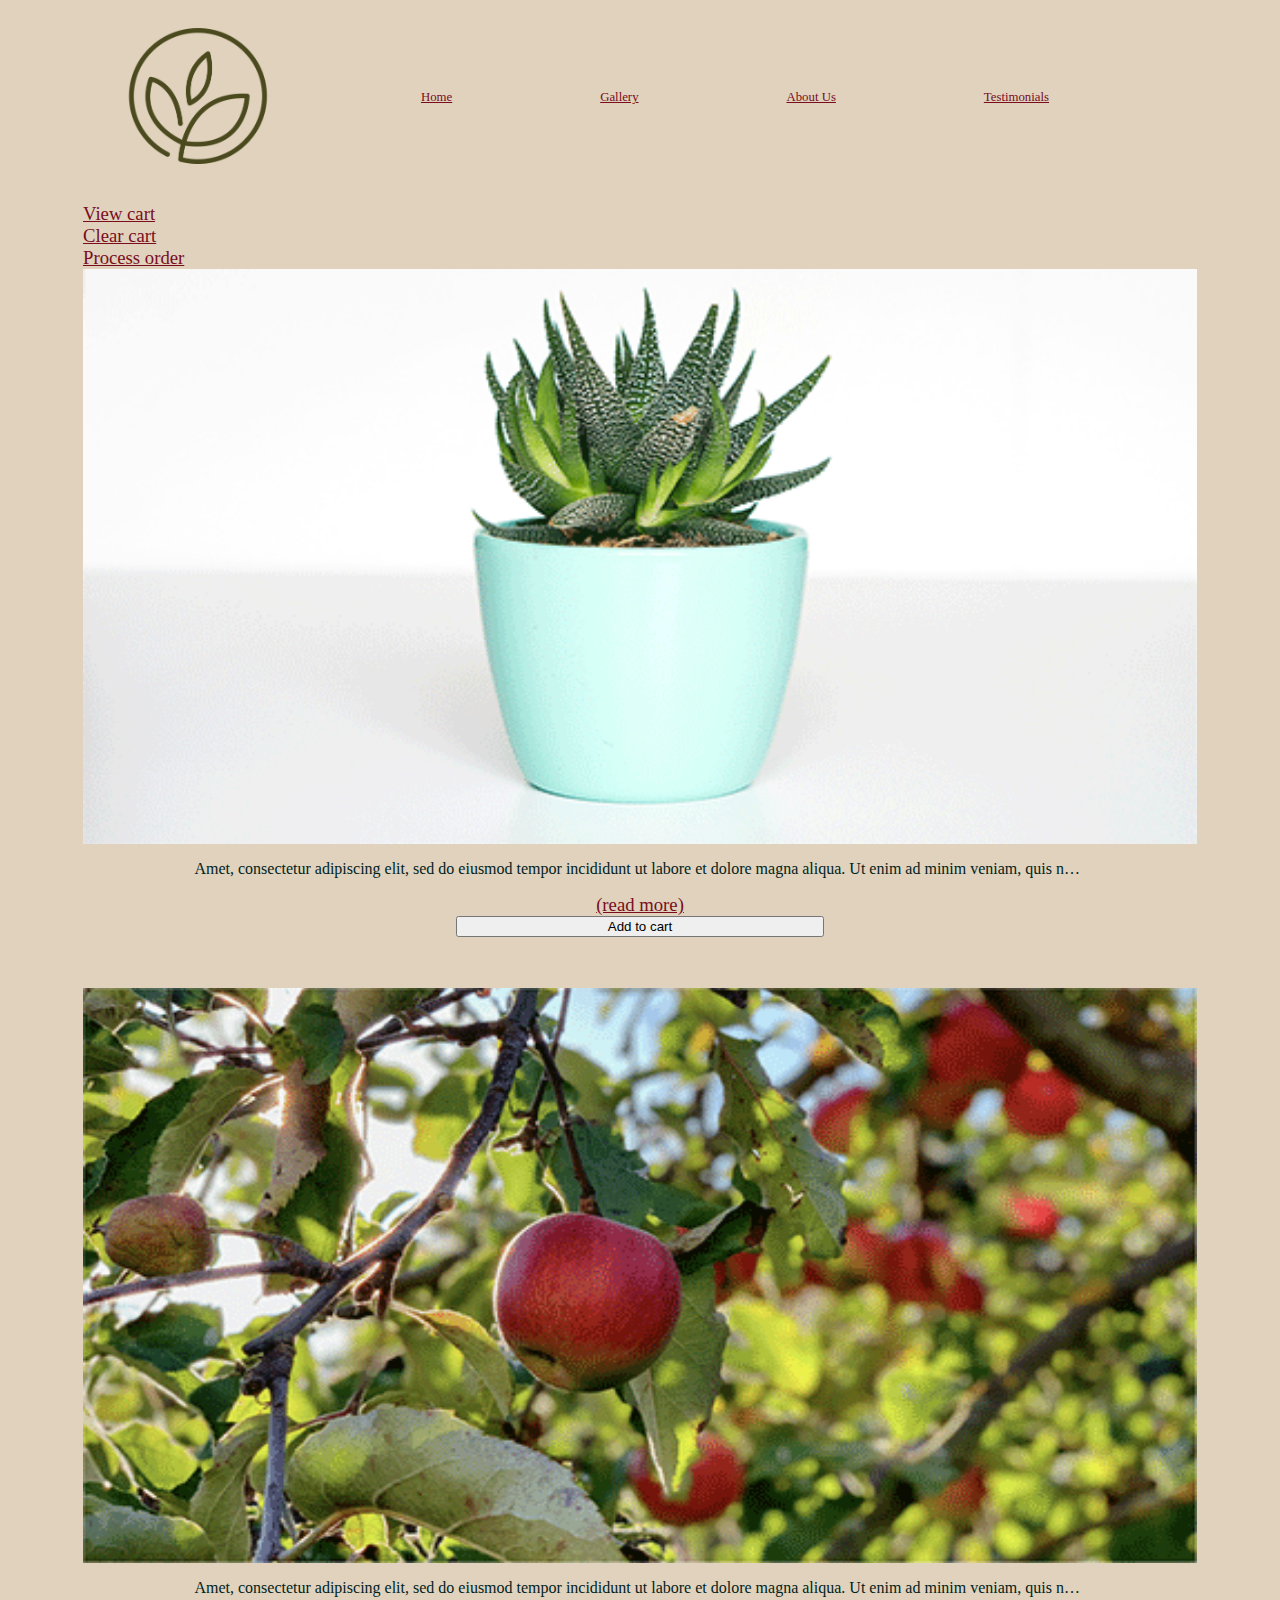
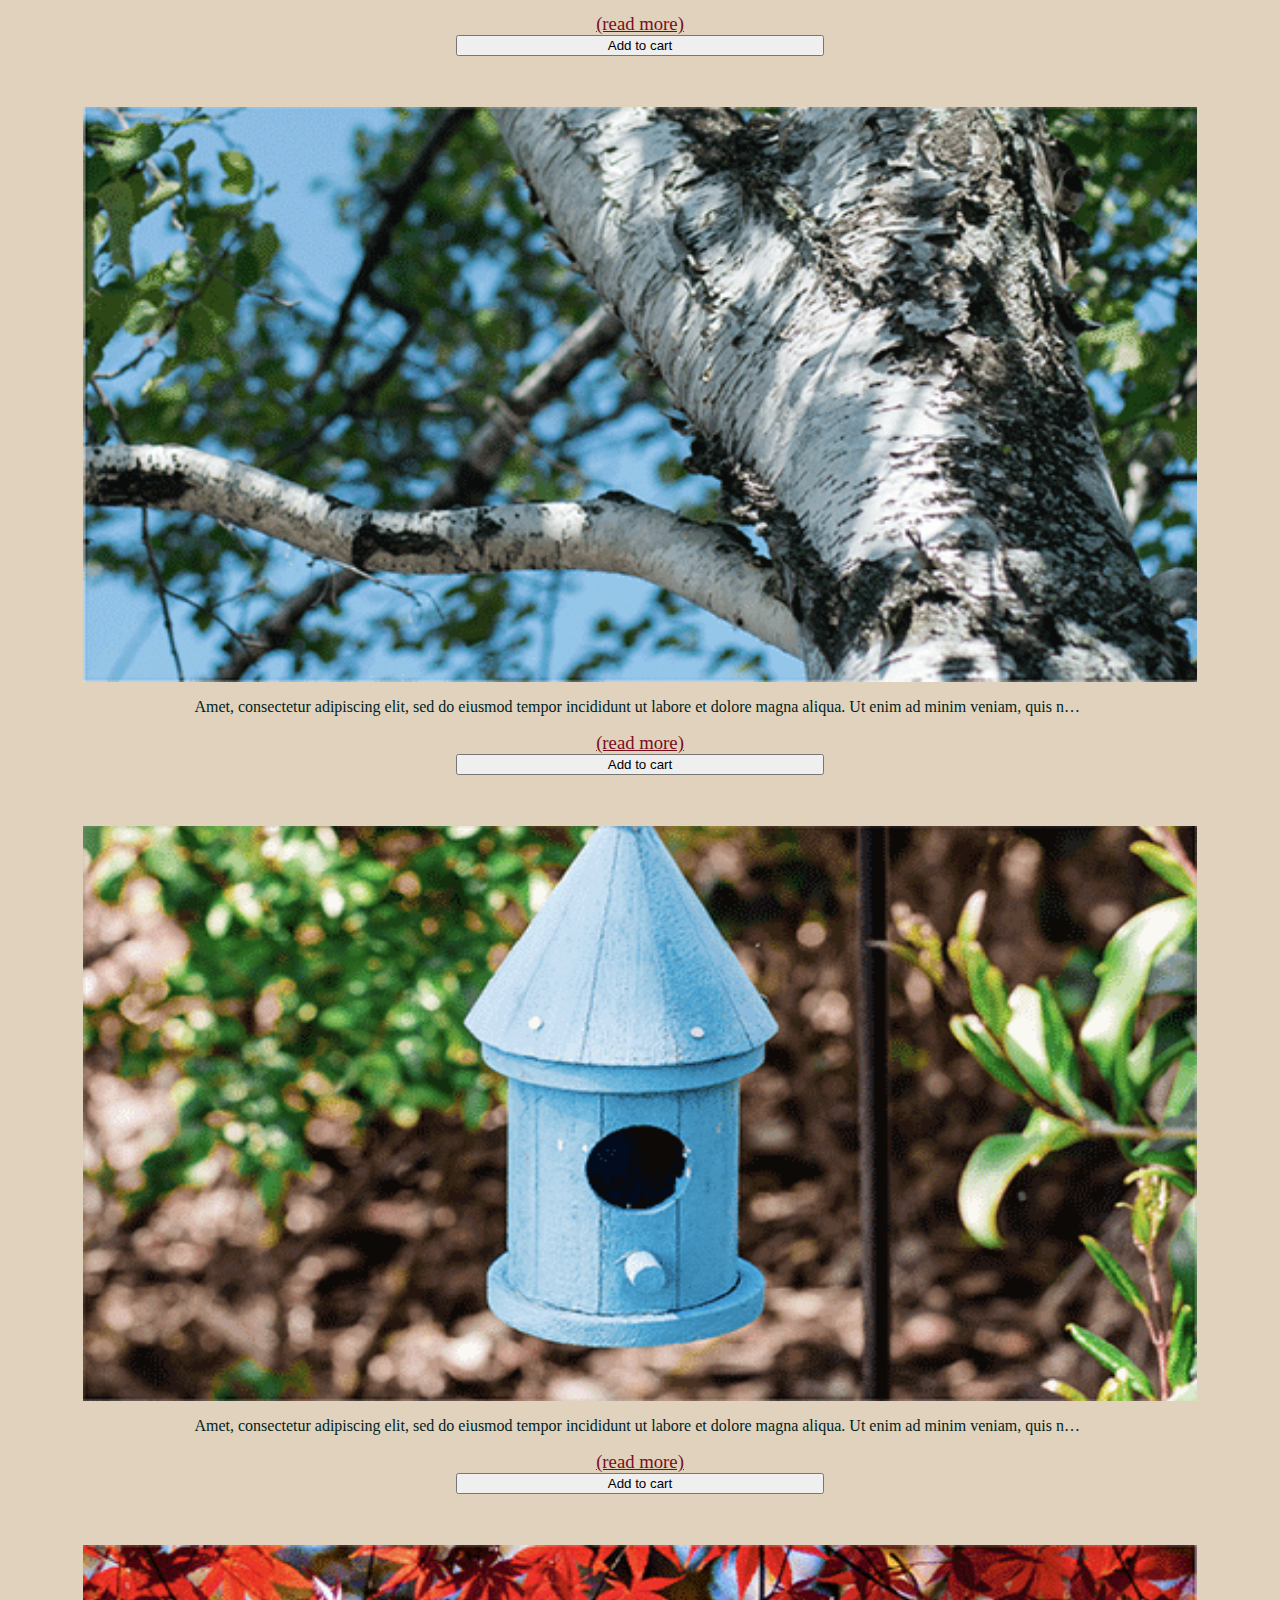
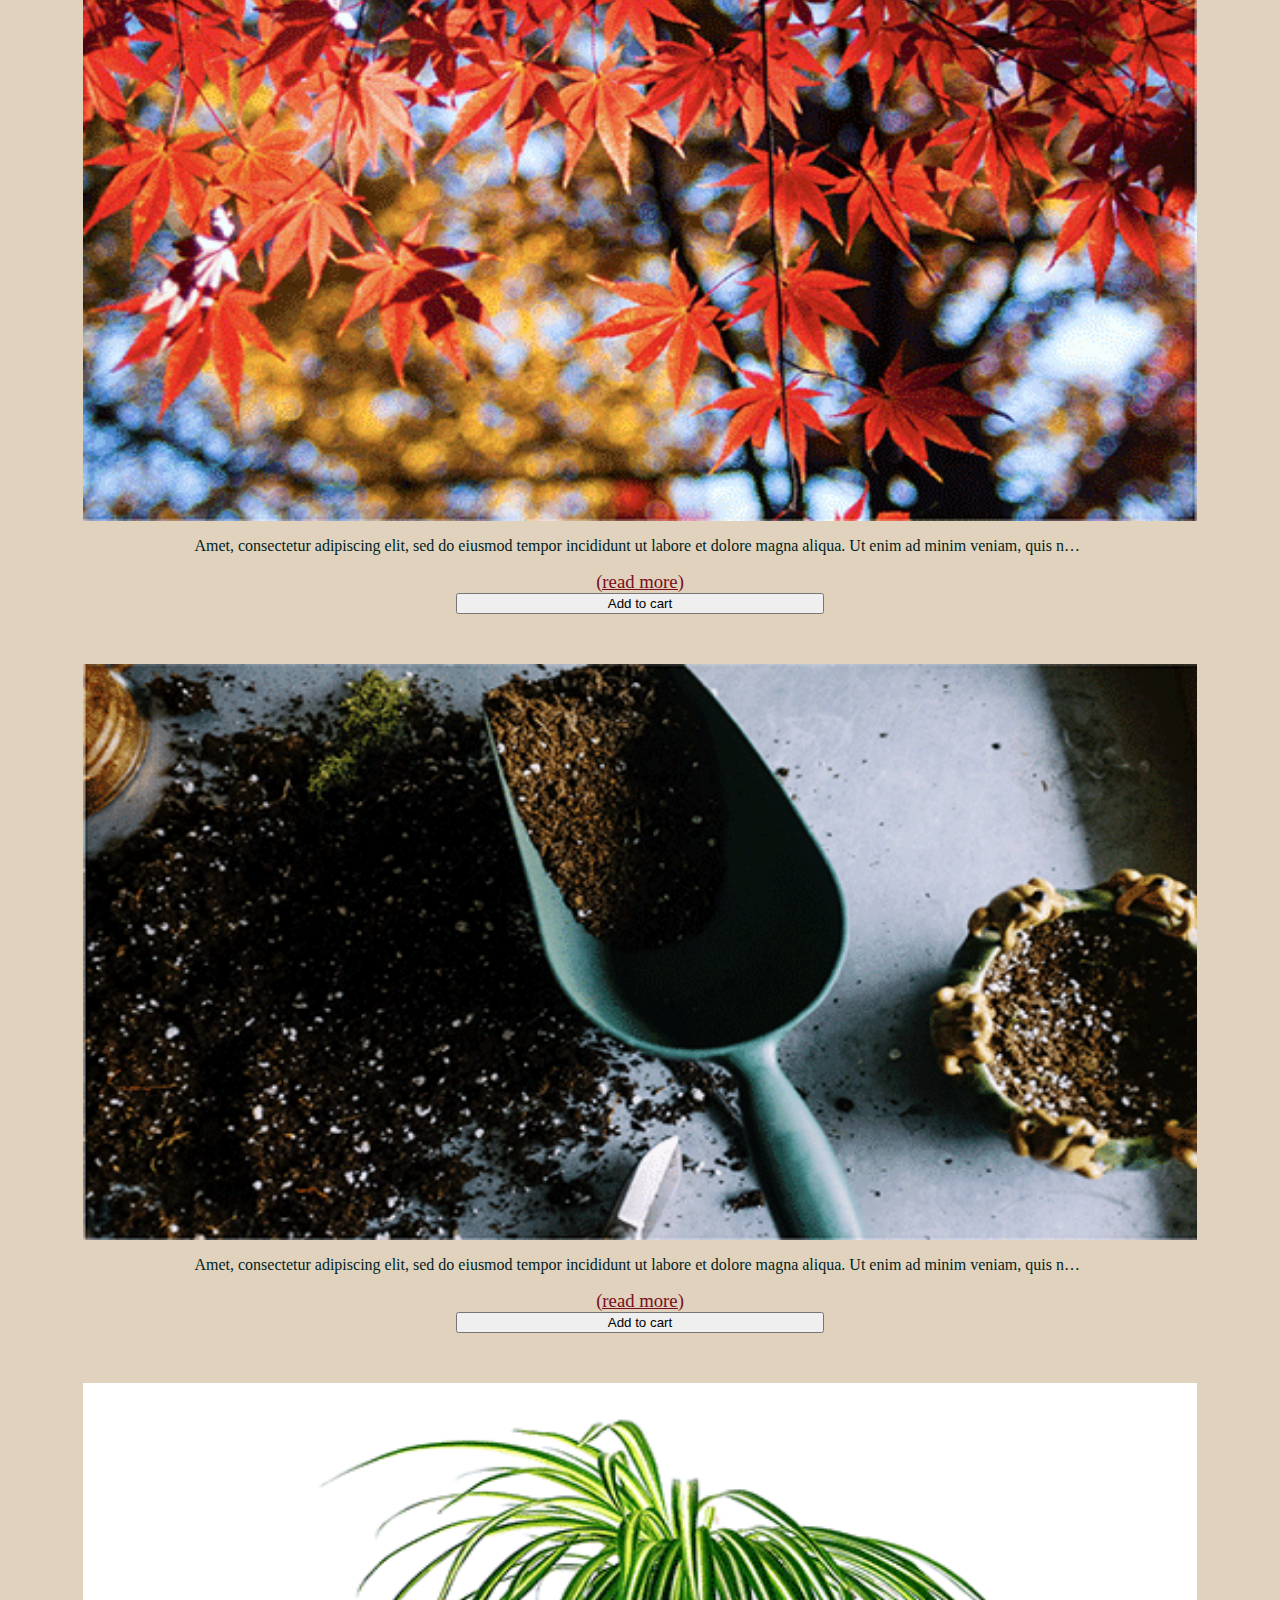
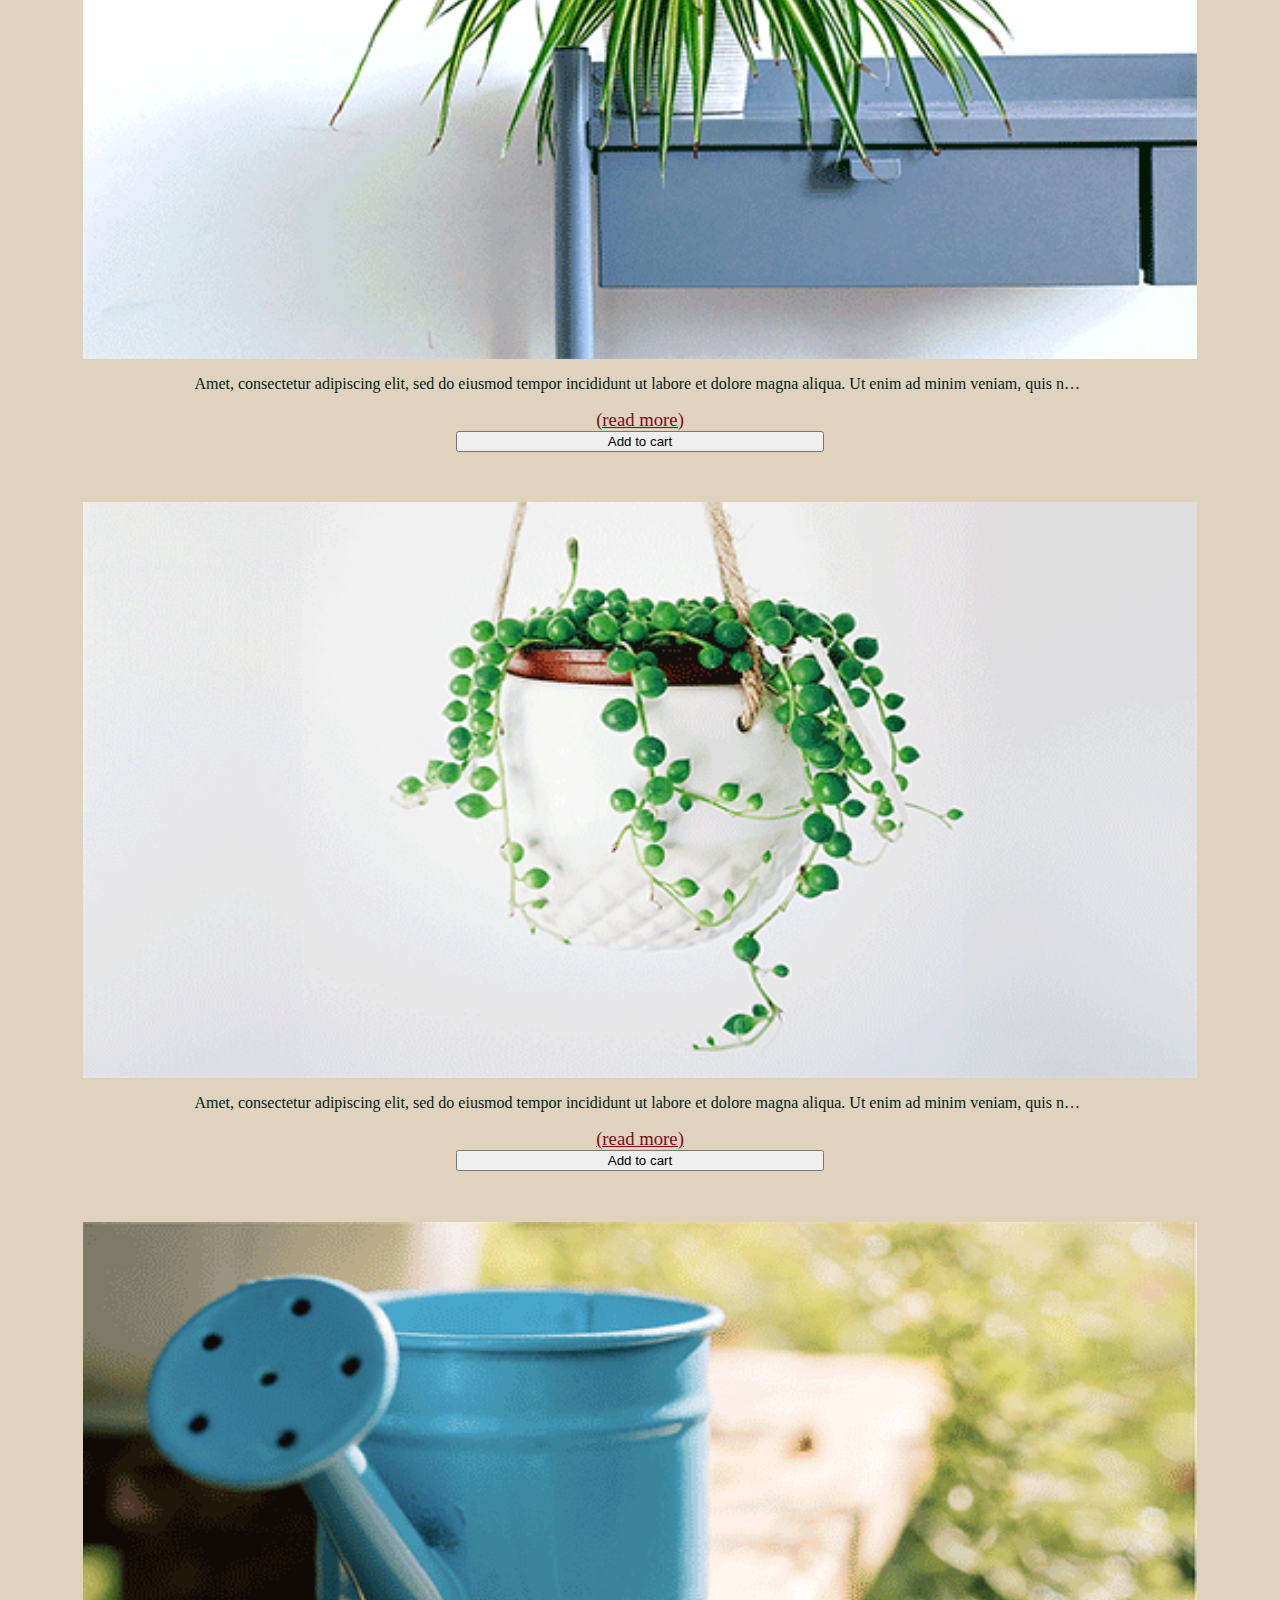
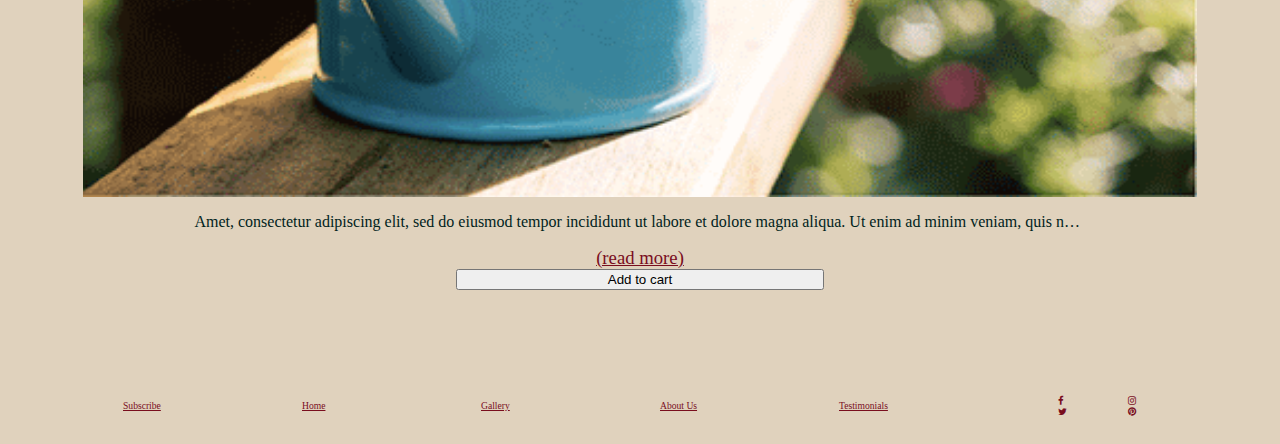
<file: sophia.org/web-design/gallery.html>
<html>
  <head>
    <!-- <link
         rel="stylesheet"
         href="https://cdn.jsdelivr.net/npm/@picocss/pico@2/css/pico.min.css"> -->
    <link href="https://cdnjs.cloudflare.com/ajax/libs/font-awesome/4.7.0/css/font-awesome.min.css" rel="stylesheet"/>
    
    <link href="mobile.css" rel="stylesheet"/>
  </head>
  <body>
    <main class="container">
      <nav>
        <ul>
          <li>
            <a href="#">
              <img src="logo.png" alt="" width="64" height="64">
            </a>
          </li>
          <li>
            <a href="index.html">Home</a>
          </li>
          <li>
            <a href="gallery.html">Gallery</a>
          </li>
          <li>
            <a href="about_us.html">About Us</a>
          </li>
          <li>
            <a href="testimonials.html">Testimonials</a>
          </li>
        </ul>
        <h1>Bloom Valley Nursery</h1>
      </nav>
      <div class="gallery">
        <a href="" class= "view-cart">View cart</a>
        <a href="" class= "clear-cart">Clear cart</a>
        <a href="" class= "process-order">Process order</a>
        <div>
          <img src="Client1_AloePlant.png" alt="">
          <div>
            <p>Amet, consectetur adipiscing elit, sed do eiusmod tempor incididunt ut labore et dolore magna aliqua. Ut enim ad minim veniam, quis nostrud exercitation ullamco laboris nisi.</p>
            <a href="#"> (read more) </a>
            <button class="add-to-cart">Add to cart</button>
          </div>
        </div>
        <div>
          <img src="Client1_AppleTree.png" alt="">
          <div>
            <p>Amet, consectetur adipiscing elit, sed do eiusmod tempor incididunt ut labore et dolore magna aliqua. Ut enim ad minim veniam, quis nostrud exercitation ullamco laboris nisi.</p>
            <a href="#"> (read more) </a>
            <button class="add-to-cart">Add to cart</button>
          </div>
        </div>
        <div>
          <img src="Client1_BirchTree.png" alt="">
          <div>
            <p>Amet, consectetur adipiscing elit, sed do eiusmod tempor incididunt ut labore et dolore magna aliqua. Ut enim ad minim veniam, quis nostrud exercitation ullamco laboris nisi.</p>
            <a href="#"> (read more) </a>
            <button class="add-to-cart">Add to cart</button>
          </div>
        </div>
        <div>
          <img src="Client1_BirdHouse.png" alt="">
          <div>
            <p>Amet, consectetur adipiscing elit, sed do eiusmod tempor incididunt ut labore et dolore magna aliqua. Ut enim ad minim veniam, quis nostrud exercitation ullamco laboris nisi.</p>
            <a href="#"> (read more) </a>
            <button class="add-to-cart">Add to cart</button>
          </div>
        </div>
        <div>
          <img src="Client1_MapleTree.png" alt="">
          <div>
            <p>Amet, consectetur adipiscing elit, sed do eiusmod tempor incididunt ut labore et dolore magna aliqua. Ut enim ad minim veniam, quis nostrud exercitation ullamco laboris nisi.</p>
            <a href="#"> (read more) </a>
            <button class="add-to-cart">Add to cart</button>
          </div>
        </div>
        <div>
          <img src="Client1_PottingSoil.png" alt="">
          <div>
            <p>Amet, consectetur adipiscing elit, sed do eiusmod tempor incididunt ut labore et dolore magna aliqua. Ut enim ad minim veniam, quis nostrud exercitation ullamco laboris nisi.</p>
            <a href="#"> (read more) </a>
            <button class="add-to-cart">Add to cart</button>
          </div>
        </div>
        <div>
          <img src="Client1_SpiderPlant.png" alt="">
          <div>
            <p>Amet, consectetur adipiscing elit, sed do eiusmod tempor incididunt ut labore et dolore magna aliqua. Ut enim ad minim veniam, quis nostrud exercitation ullamco laboris nisi.</p> 
            <a href="#"> (read more) </a>
            <button class="add-to-cart">Add to cart</button>
          </div>
        </div>
        <div>
          <img src="Client1_StringofPearls.png" alt="">
          <div>
            <p>Amet, consectetur adipiscing elit, sed do eiusmod tempor incididunt ut labore et dolore magna aliqua. Ut enim ad minim veniam, quis nostrud exercitation ullamco laboris nisi.</p>
            <a href="#"> (read more) </a>
            <button class="add-to-cart">Add to cart</button>
          </div>
        </div>
        <div>
          <img src="Client1_WateringCan.png" alt="">
          <div>
            <p>Amet, consectetur adipiscing elit, sed do eiusmod tempor incididunt ut labore et dolore magna aliqua. Ut enim ad minim veniam, quis nostrud exercitation ullamco laboris nisi.</p>
            <a href="#"> (read more) </a>
            <button class="add-to-cart">Add to cart</button>
          </div>
        </div>
      </div>
      <footer>
        <ul>
          <li>
            <a href="#" class= "subscribe">Subscribe</a>
          </li>
          <li>
            <a href="index.html">Home</a>
          </li>
          <li>
            <a href="gallery.html">Gallery</a>
          </li>
          <li>
            <a href="about_us.html">About Us</a>
          </li>
          <li>
            <a href="testimonials.html">Testimonials</a>
          </li>
          <li>
            <ul class= "socials">
              <li>
                <a href="">
                  <i class="fa fa-facebook-f"></i>
                </a>
              </li>
              <li>
                <a href="">
                  <i class="fa fa-instagram"></i>
                </a>
              </li>
              <li>
                <a href="">
                  <i class="fa fa-twitter"></i>
                </a>
              </li>
              <li>
                <a href="">
                  <i class="fa fa-pinterest"></i>
                </a>
              </li>
            </ul>
          </li>
        </ul>
      </footer>
    </main>
    <script src="script.js"></script>
  </body>
</html>
</file>
<file: sophia.org/web-design/mobile.css>
:root {
  --bg-color: #E0D2BD;
  --color-a: #4B4A1E;
  --color-b: #79512E;
  --color-c: #9D352E;
  --color-d: #790D1D;
  --color-e: #00231C;
  --font-title-large: bold 30px "Arial";
  --font-title: bold 25px "Arial";
  --font-subtitle: 15px "Comfortaa";
  --font-body-large: 16px "Calibri";
  --font-body-strong: bold 16px "Calibri";
  --font-body: 16px "Calibri";
  --font-captions: 11px "Arial";
}
/* @font-face { */
/*   font-family: "Arial"; */
/*   src:  */
/*        url('./ArialBold.ttf') format('truetype'); */
/* } */
/* @font-face { */
/*   font-family: "Comfortaa"; */
/*   src:  */
/*        url('./ArialBold.ttf') format('truetype'); */
/* } */
/* @font-face { */
/*   font-family: "Calibri"; */
/*   src:  */
/*        url('./ArialBold.ttf') format('truetype'); */
/* } */
html, body, p, h1, h2, h3, h4, h5 {
    color: var(--color-e);
    background-color: var(--bg-color);
}
html, body, p {
    font: var(--font-body);
}
h1,h2,h3,h4,h5,h6 {
    font: var(--font-title);
}
a {
    color: var(--color-d);
}
a:hover {
    color: var(--color-c);
}
a:active{
    color: var(--color-c);
}
.container{
    /* height: 100%; */
    font-size: 1.17em;
    min-height: 100%;
    /* max-width: 100%; */
    /* grid-template-rows: auto auto 1fr; */
}
body > * {
    /* max-width: 100%; */
    column-gap: 50px;
    margin: 0px 75px 0px 75px;
    row-gap: 15px;
}
nav > ul {
    font-size: 0.8rem;
    display: grid;
    align-items: center;
    list-style-type: none;
}
nav > ul > li {
    grid-row: 1;
}
nav > h1 {
    display: none
}
.container {
    display: grid;
    grid-template-rows: 180px repeat(4, 1fr) 80px;
}
img {
    width: 150px;
    height: 150px;
    color: grey;
}
.gallery,.about-us,.testimonials {
    grid-row: 2 / 6;
}
.hero {
    display: none;
}
.promos {
    grid-row: 2;
    display: grid;
}
li.promo {
    grid-column: 1;
}
li.perk {
    grid-column: 2;
}
.products {
    grid-row: 3;
    display: grid;
    grid-template-columns: 1fr 1fr;
}
.product {
    grid-row: 1;
    display: grid;
    justify-self: center;
}
.product > img {
    grid-row: 1;
    grid-column: 1;
}
/* .product > .detail { */
/*     grid-row: 1; */
/*     grid-column: 2; */
/* } */
.categories {
    grid-row: 4;
    display: grid;
}
.categories > h2 {
    display: none;
}
.categories > div {
    grid-row: 2;
}
.categories > div > p {
    display: none;
}
.trusted {
    grid-row: 5;
}
.trusted h3 {
    justify-self: center;
}
.trusted .clients {
    display: grid;
    grid-template-columns: 1fr 1fr;
}
.trusted .clients .client {
    grid-column: auto;
    justify-self: center;
    align-self: center;
}
ul.clients {
    display: grid;
}
.trusted > ul.clients > li.client {
    grid-row: 1;
    list-style-type: none;
}
.gallery {
    display: grid;
    grid-template-columns: minmax(0, 1fr);
}
.gallery > div {
    grid-column: auto;
    height: 80%;
}
.gallery > div > div {
    display: grid;
    grid-rows: 1;
    align-items: center;
    justify-items: center;
}
.gallery > div p {
    text-overflow: ellipsis;
    white-space: nowrap;
    overflow: hidden;
    width: 80%;
    float: left;
}
.gallery > div a {
    align-self: center;
}
.gallery > div > div > button {
    display: inline;
    align-self: center;
    width: 33%;
    height: 100%;
}
.gallery > div > img {
    width: 100%;
    height: 100%;
}
.about-us {
    
}
.hours {
    
}
.contact-us form {
    display: grid;
    grid-template-columns: 30% 1fr;
    grid-template-rows: 1fr 1fr;
}
.contact-us form textarea {
    height: auto;
    grid-column: 1 / 3;
    grid-row: 1 / 3;
}
.contact-us form button {
    height: 175px;
}
.testimonials {
    display: grid;
    grid-template-columns: 1fr 1fr;
    grid-template-rows: 120px 1fr 1fr;
}
.testimonials h1 {
    grid-row: 1;
    grid-column: 1/3;
    justify-self: center;
}
footer {
    grid-row: 6;
    align-self: end;
}
footer > ul {
    align-self: end;
    display: grid;
    align-items: center;
    /* grid-template-columns: repeat(6, minmax(0, 1fr)); */
    grid-template-columns: repeat(6, minmax(0, 1fr));
    grid-row: 1fr;
    list-style-type: none;
}
footer > ul > li > ul.socials  {
    display: grid;
    list-style-type: none;
    grid-template-columns:  repeat(2, minmax(0, 1fr));
    grid-template-rows:  repeat(2, minmax(0, 1fr));
}
footer > ul > ul.socials > li{
    display: flex;
    align-items: center;
    justify-content: center; 
}
footer > ul > li {
    font-size: 0.6rem;
    grid-row: 1;
}
</file>
